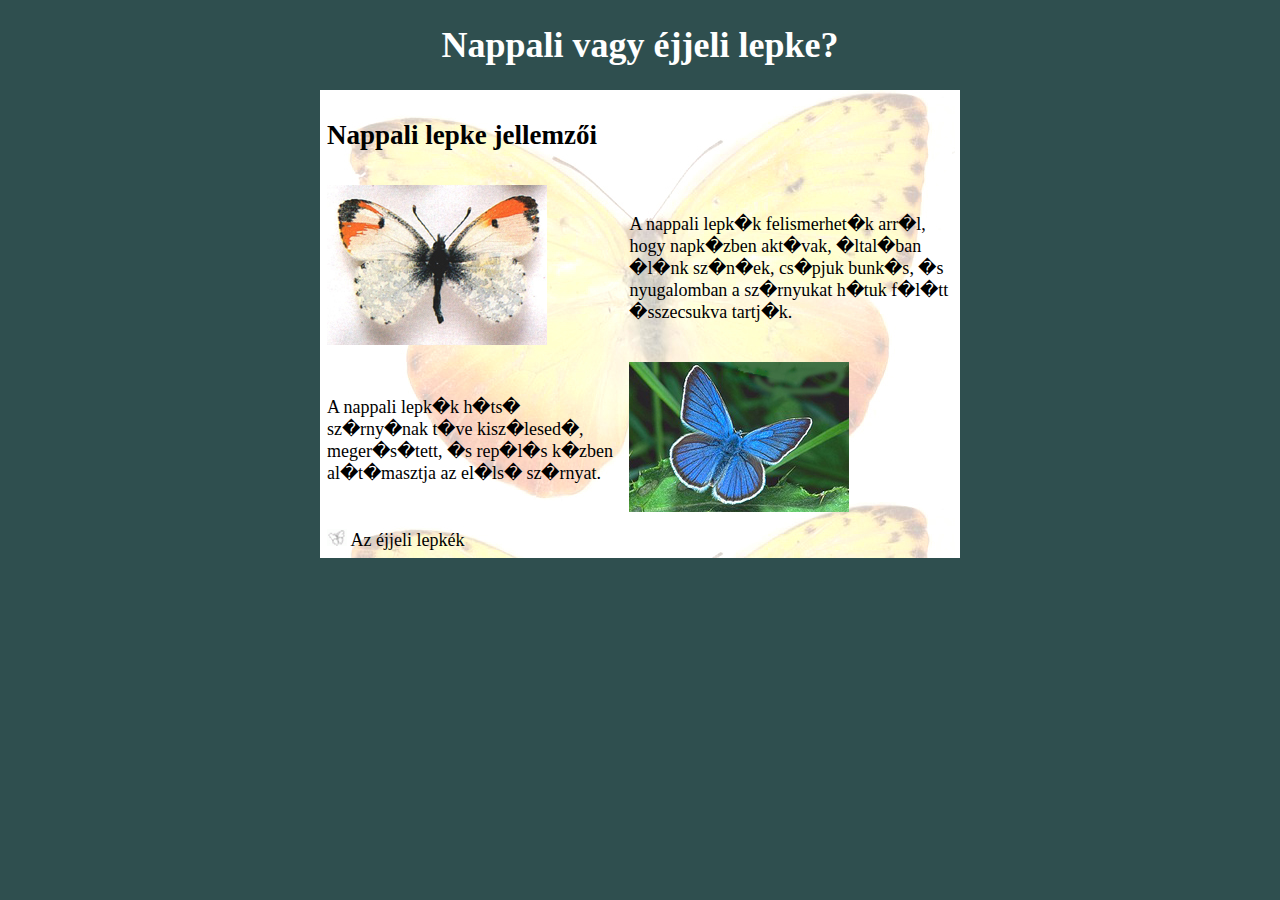
<file: index.html>
<!DOCTYPE html>
<html lang="hu">
<head>
    <meta charset="UTF-8">
    <meta http-equiv="X-UA-Compatible" content="IE=edge">
    <meta name="viewport" content="width=device-width, initial-scale=1.0">
    <title>Nappali vagy éjjeli lepke?</title>
    <link rel="stylesheet" href="./style.css">
</head>
<body>
    <h1>Nappali vagy éjjeli lepke?</h1>
    <table class="nappalitabla">
        <tr>
            <td><h2>Nappali lepke jellemzői</h2></td>
        </tr>
        
        <tr><td><img src="./k1.jpg" alt=""></td>
            <td>A nappali lepk�k felismerhet�k arr�l, hogy napk�zben akt�vak, �ltal�ban �l�nk sz�n�ek, cs�pjuk bunk�s, �s nyugalomban a sz�rnyukat h�tuk f�l�tt �sszecsukva tartj�k.</td>
        </tr>

        <tr>
            <td>A nappali lepk�k h�ts� sz�rny�nak t�ve kisz�lesed�, meger�s�tett, �s rep�l�s k�zben al�t�masztja az el�ls� sz�rnyat.</td>
            <td><img src="./k2.jpg" alt=""></td>
        </tr>

        <tr>
            <td>
                <li>
                    <img src="./jel.gif" alt="">
                    <a href="./ejjeli.html">Az éjjeli lepkék</a>
                </li>
            </td>
        </tr>

    </table>
</body>
</html>
</file>
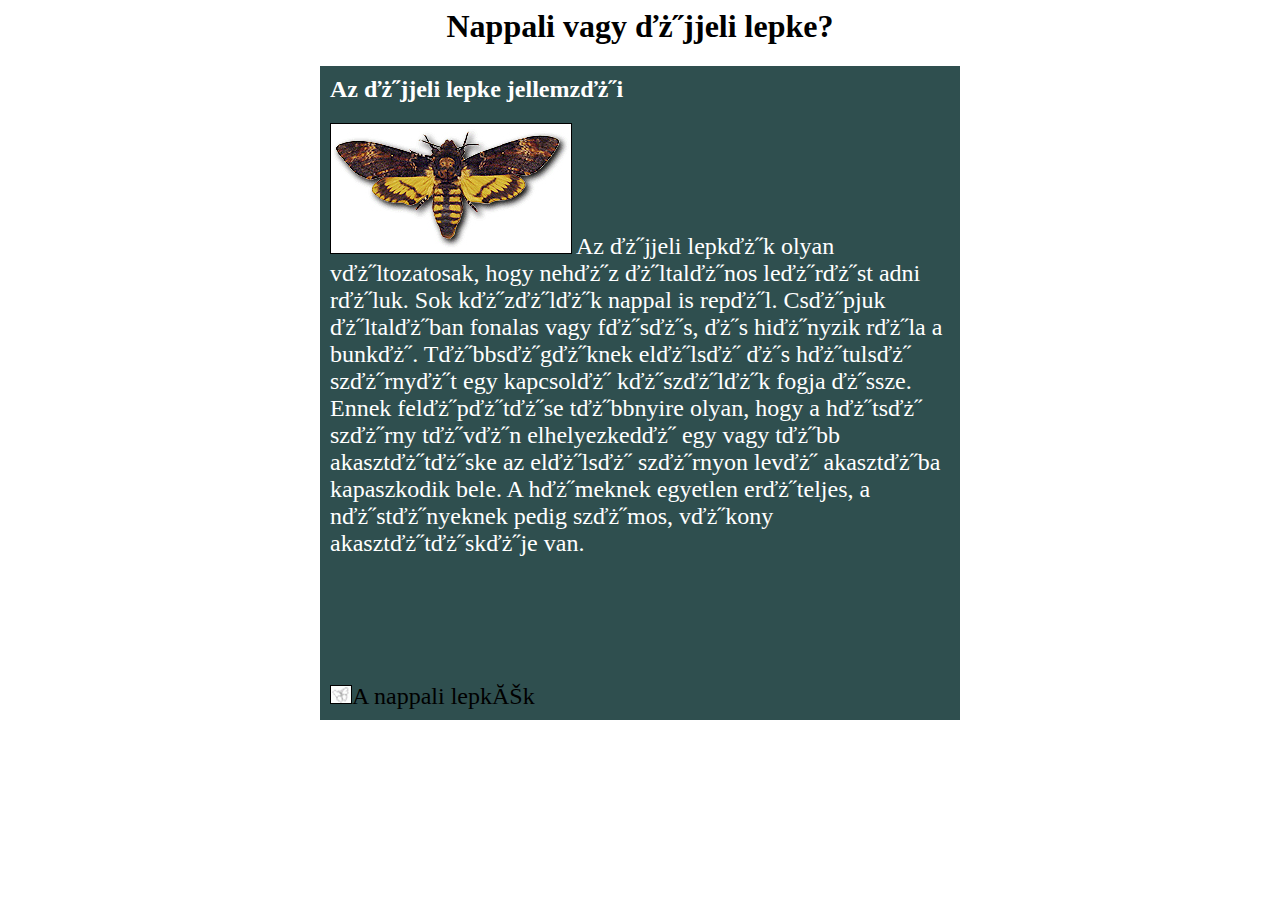
<file: ejjeli.html>
<html xmlns:mso="urn:schemas-microsoft-com:office:office" xmlns:msdt="uuid:C2F41010-65B3-11d1-A29F-00AA00C14882">
<head>
<title>Nappali vagy éjjeli lepke?</title>
<meta http-equiv="Content-Type" content="text/html; charset=iso-8859-2">

<!--[if gte mso 9]><xml>
<mso:CustomDocumentProperties>
<mso:display_urn_x003a_schemas-microsoft-com_x003a_office_x003a_office_x0023_Editor msdt:dt="string">Foki Zolt�n</mso:display_urn_x003a_schemas-microsoft-com_x003a_office_x003a_office_x0023_Editor>
<mso:Order msdt:dt="string">17903200.0000000</mso:Order>
<mso:_ExtendedDescription msdt:dt="string"></mso:_ExtendedDescription>
<mso:display_urn_x003a_schemas-microsoft-com_x003a_office_x003a_office_x0023_Author msdt:dt="string">Foki Zolt�n</mso:display_urn_x003a_schemas-microsoft-com_x003a_office_x003a_office_x0023_Author>
<mso:ComplianceAssetId msdt:dt="string"></mso:ComplianceAssetId>
<mso:TriggerFlowInfo msdt:dt="string"></mso:TriggerFlowInfo>
<mso:ContentTypeId msdt:dt="string">0x01010053AA57A92A4B2443A6EB70417EA04DE2</mso:ContentTypeId>
<mso:_SourceUrl msdt:dt="string"></mso:_SourceUrl>
<mso:_SharedFileIndex msdt:dt="string"></mso:_SharedFileIndex>
</mso:CustomDocumentProperties>
</xml><![endif]-->
<style>
  img {
    border: 1px black solid;
  }
  a:link, a:visited, a:hover {
    text-decoration: none;
    color: black;
  }
</style>
</head>
<body>
<h1 align="center">Nappali vagy �jjeli lepke?</h1>
<table width="640" border="0" align="center" cellpadding="5" cellspacing="5" bgcolor="darkslategray">
  <tr>
    <td><h2><font color="white">Az �jjeli lepke jellemz�i</font></h2>
      <img src="./k3.jpg" alt="">
      <font color="white" size="+2">Az �jjeli lepk�k olyan v�ltozatosak, hogy 
        neh�z �ltal�nos le�r�st adni r�luk. Sok k�z�l�k nappal is rep�l. Cs�pjuk 
        �ltal�ban fonalas vagy f�s�s, �s hi�nyzik r�la a bunk�. T�bbs�g�knek el�ls� 
        �s h�tuls� sz�rny�t egy kapcsol� k�sz�l�k fogja �ssze. Ennek fel�p�t�se 
        t�bbnyire olyan, hogy a h�ts� sz�rny t�v�n elhelyezked� egy vagy t�bb 
        akaszt�t�ske az el�ls� sz�rnyon lev� akaszt�ba kapaszkodik bele. A h�meknek 
        egyetlen er�teljes, a n�st�nyeknek pedig sz�mos, v�kony akaszt�t�sk�je 
        van.
      <p>&nbsp;</p>
      <p>&nbsp;</p>
      <p><img src="./jel.gif" alt=""><a href="./index.html">A nappali lepkék</a></font></p></td>
  </tr>
</table>

</body>
</html>
</file>
<file: style.css>
body {
    background-color: darkslategray;
    font-size: large;
}

h1 {
    color: white;
    text-align: center;
}

.nappalitabla {
    width: 640px;
    margin: 0 auto;
    background-image: url("hatter.jpg");
}

td, tr {
    margin: 5px;
    padding: 5px;
}

a {
    text-decoration: none;
    color: black;
}

a:link, a:visited {
    text-decoration: none;
    color: black
}

a:hover {
    text-decoration: none;
    color: black
}

li {
    list-style-type: none
}

img {
    border: 1px black sol;
}
</file>
